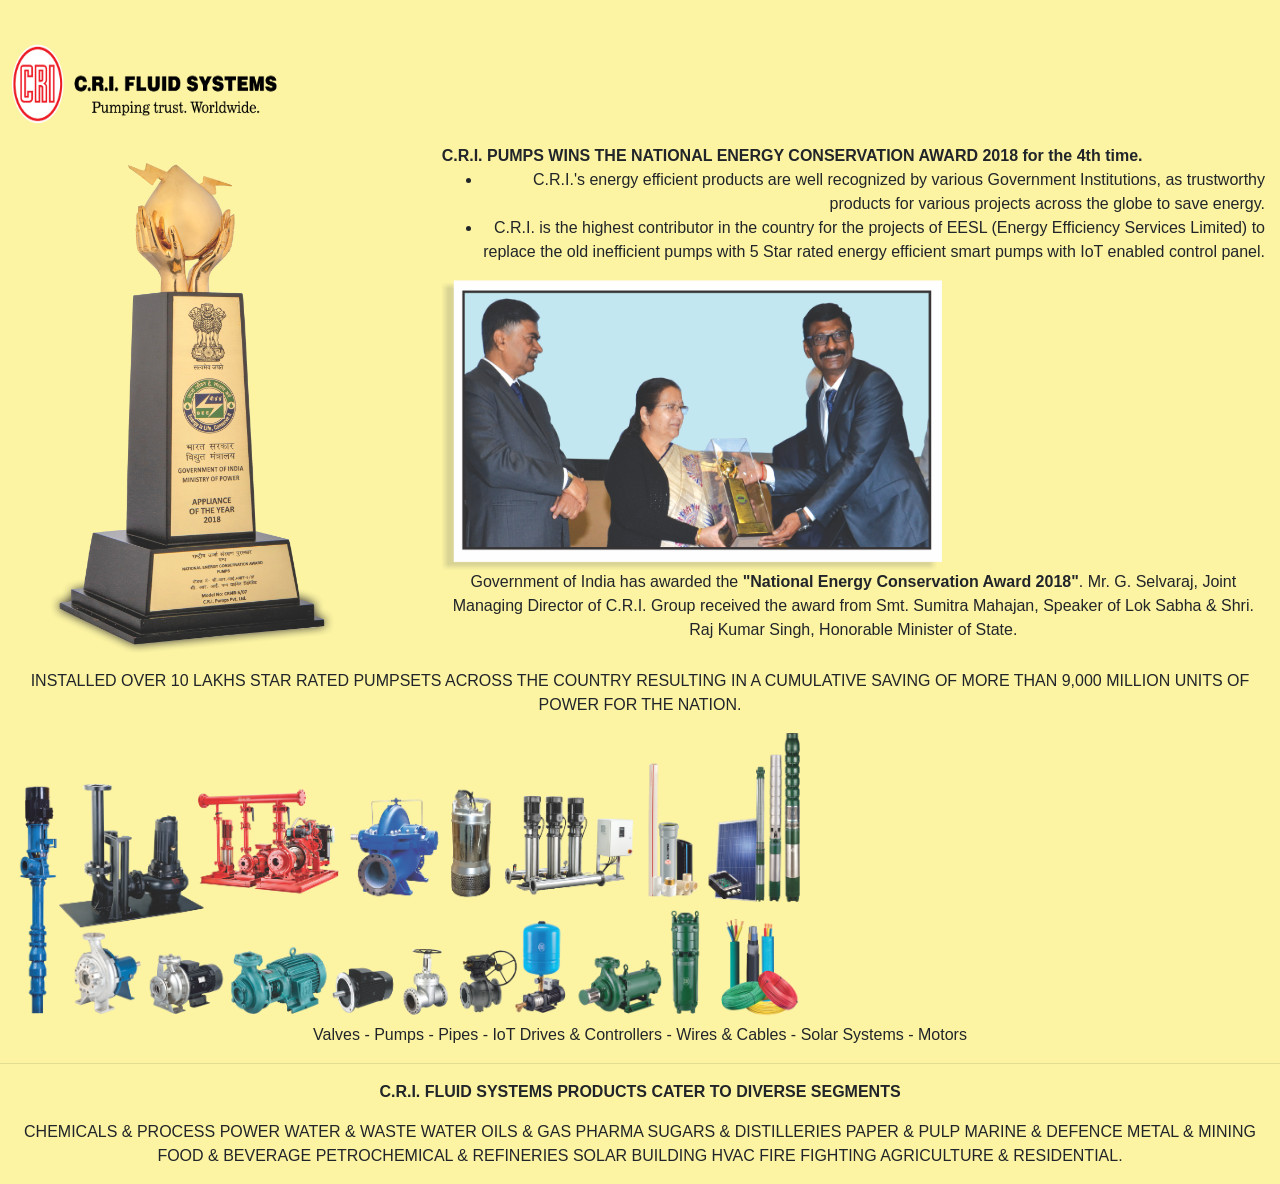
<file: assignment.html>
<!DOCTYPE html>
<html lang="en">
<head>

<meta charset="utf-8">
<title>Converted Page</title>
<link rel="stylesheet" href="https://maxcdn.bootstrapcdn.com/bootstrap/4.0.0/css/bootstrap.min.css" integrity="sha384-Gn5384xqQ1aoWXA+058RXPxPg6fy4IWvTNh0E263XmFcJlSAwiGgFAW/dAiS6JXm" crossorigin="anonymous">
<link href="style.css" rel="stylesheet">
<style>
image{
display:block;
margin: 0 auto 0 auto;
}
p{
text-align:center;
}


</style>

</head>
<body style="background-color:#FCF4A3">
<br>
<img src="asserts/logo.png" align = "middle" alt="Logo" style="width:300px;height:120px;"></br>
<div class="container-fluid">
<div class="row no-gutters-">
    <div class="col-sm-3 col-md-6 col-lg-4" style="background-color:#FCF4A3;">
	
      <img src="asserts/1.png" align="left" alt="shield" style="width:350px;height:525px;">
	
    </div>
    <div class="col-sm-9 col-md-6 col-lg-8" style="background-color:#FCF4A3;">
	
	<b align="right">C.R.I. PUMPS WINS THE NATIONAL ENERGY CONSERVATION AWARD 2018 for the 4th time.</b>
<div><ul type="disc" align="right">
 <li>C.R.I.'s energy efficient products are well recognized by various Government Institutions, as trustworthy products for various projects across the globe to save energy.</li>
 <li>C.R.I. is the highest contributor in the country for the projects of EESL (Energy Efficiency Services Limited) to replace the old inefficient pumps with 5 Star rated energy efficient smart pumps with IoT enabled control panel.</li> 
</ul></div> 
<div class="img-with-text">
      <img src="asserts/2.png" align="center" alt="award take away" style="width:500px;height:290px;">
	  <p>Government of India has awarded the <b>"National Energy Conservation Award 2018"</b>. Mr. G. Selvaraj, Joint Managing Director of C.R.I. Group received the award from Smt. Sumitra Mahajan, Speaker of Lok Sabha & Shri. Raj Kumar Singh, Honorable Minister of State.</p>
</div>	  
   
</div>
</div>
</div>
<p style="font-family:Arial";"font-size:8%"; align="center-left";>INSTALLED OVER 10 LAKHS STAR RATED PUMPSETS ACROSS THE COUNTRY RESULTING IN A CUMULATIVE SAVING OF MORE THAN 9,000 MILLION UNITS OF POWER FOR THE NATION.</p> 
<img src="asserts/3.png" align="center" alt="instruments" style="width:800px;height:290px;">
<p>Valves - Pumps - Pipes - IoT Drives & Controllers - Wires & Cables - Solar Systems - Motors</p> 
<hr style="width:100%;margin-left:0;color:#FF0000">
<p><b>C.R.I. FLUID SYSTEMS PRODUCTS CATER TO DIVERSE SEGMENTS</b></p>

<p>CHEMICALS & PROCESS POWER WATER & WASTE WATER OILS & GAS PHARMA SUGARS & DISTILLERIES PAPER & PULP MARINE & DEFENCE METAL & MINING FOOD & BEVERAGE PETROCHEMICAL & REFINERIES SOLAR BUILDING HVAC FIRE FIGHTING AGRICULTURE & RESIDENTIAL.</p>
</body>
</html>
</file>
<file: style.css>
.leftside,.rightside{
height:50vh;
width:100%;
}
.leftside{
background:#FCF4A3;
}
.rightside{
background:#FCF4A3;
}
</file>
